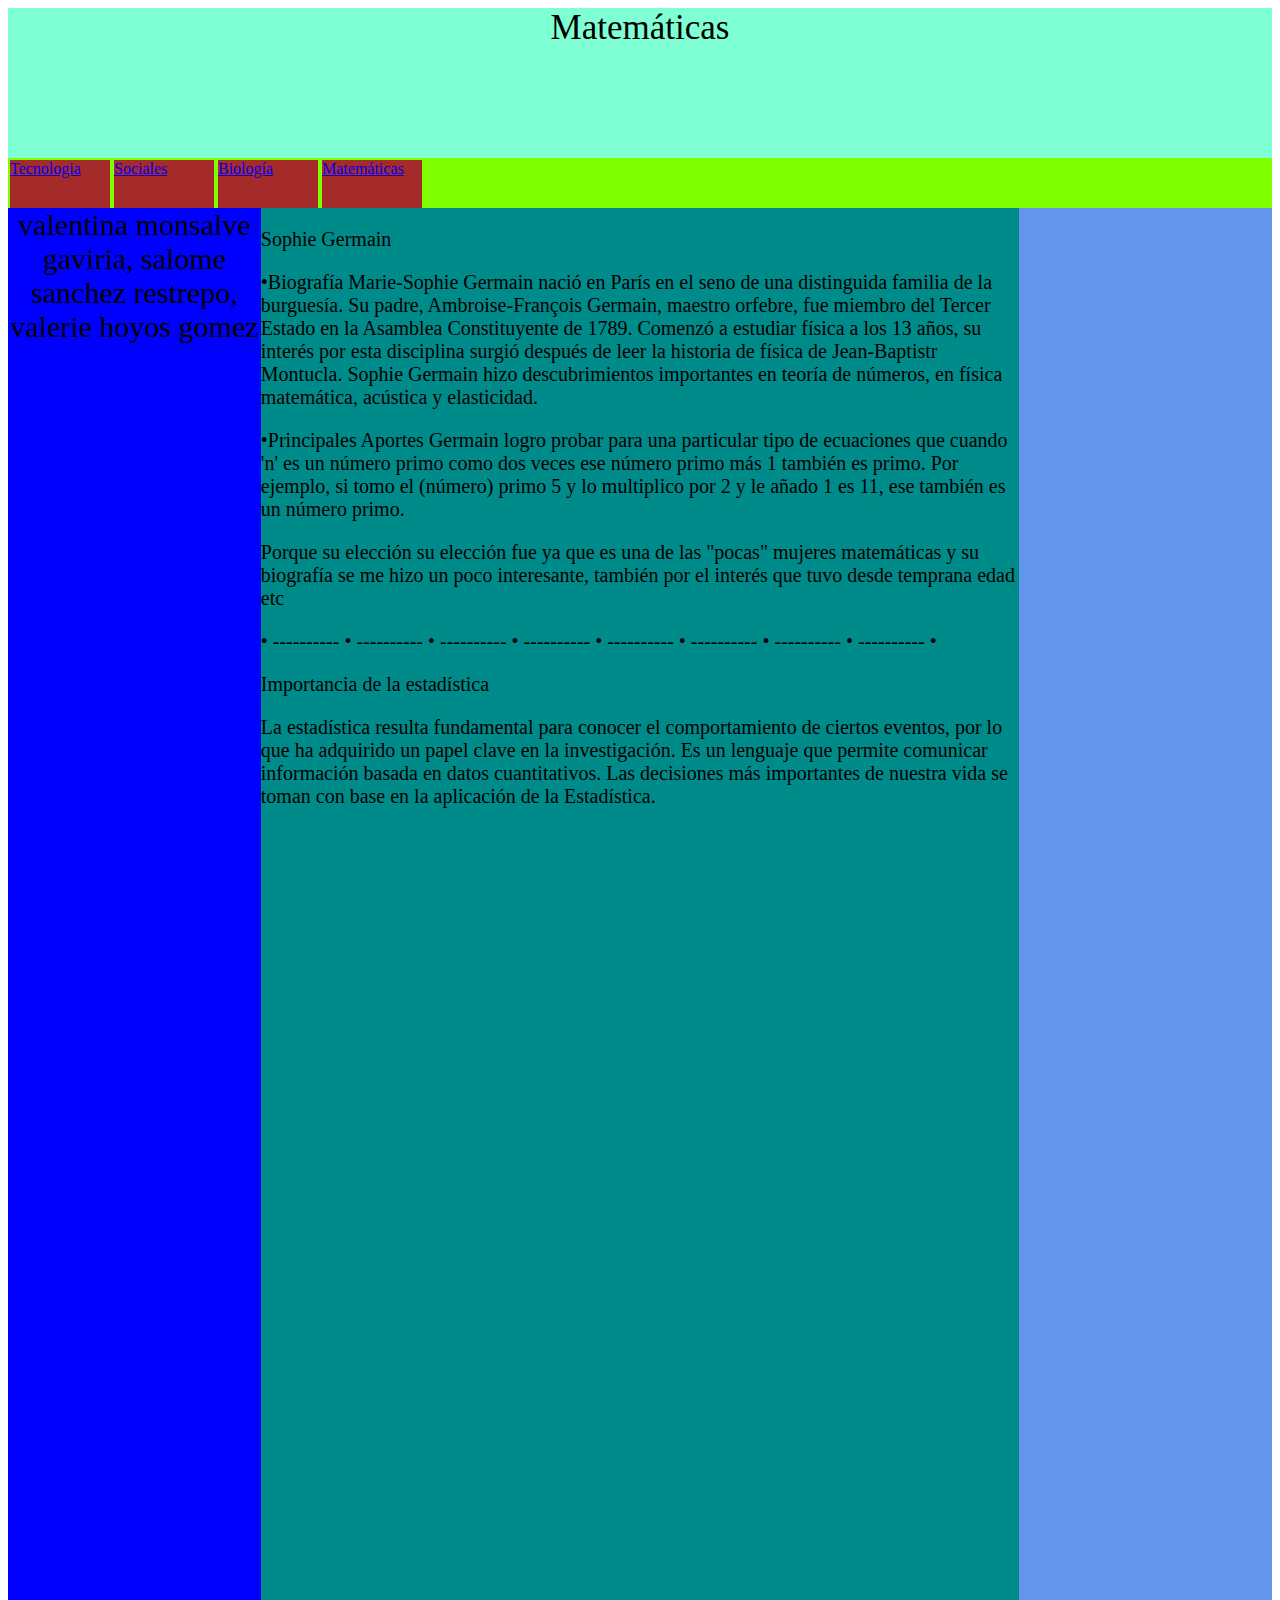
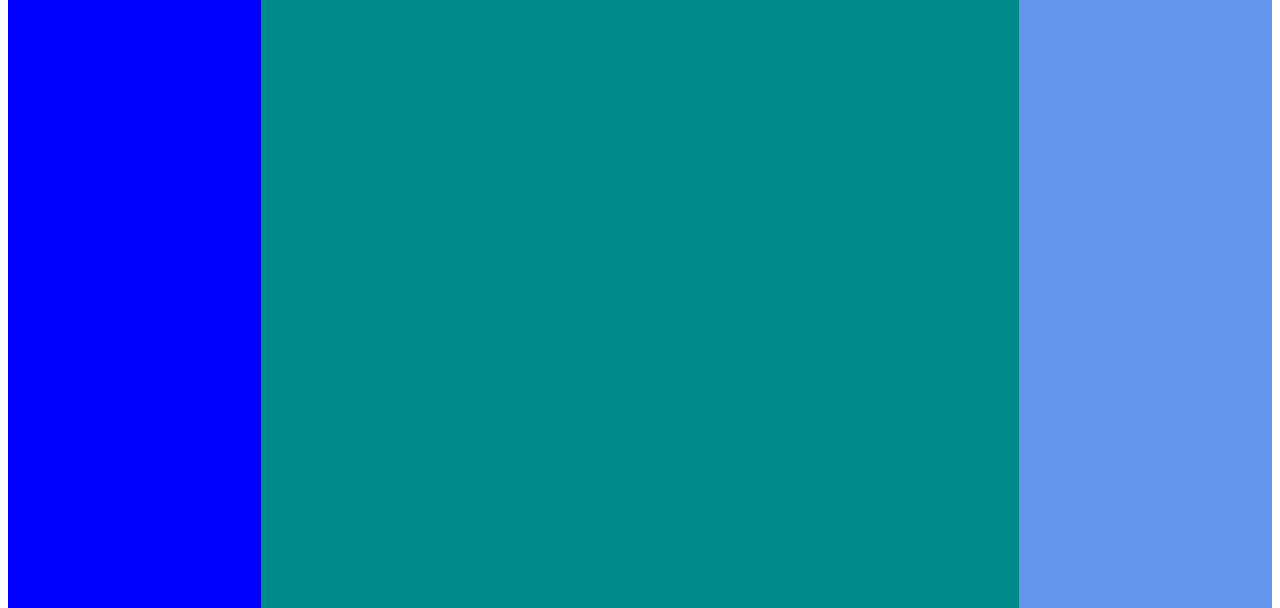
<file: Matematicas.html>
<!DOCTYPE html>
<html lang="en">
<head>
    <meta charset="UTF-8">
    <meta http-equiv="X-UA-Compatible" content="IE=edge">
    <meta name="viewport" content="width=device-width, initial-scale=1.0">
    <title>Document</title>
    <link rel="stylesheet" href="temas.css">
</head>
<body>
    <div class="contenedor">
<div class="encabezado">

    Matemáticas
</div>
       
<div class="menu">
    <div class="tecnologia">

        <a href="index.html">Tecnologia</a>
     </div>   
<div class="sociales">
<a href="Sociales.html">Sociales</a>

</div>
<div class="biologia"><a href="Biologia.html">Biología</a></div>
<div class="matematicas">
    <a href="Matematicas.html">Matemáticas</a>

</div>

</div>
<div class="contenedor2">
    <div class="izquierda">
        valentina monsalve gaviria,
          salome sanchez restrepo,
         valerie hoyos gomez
    </div>
<div class="centro">
<p>
    Sophie Germain
</p>
•Biografía Marie-Sophie Germain nació en París en el seno de una distinguida familia de la burguesía. Su padre, Ambroise-François Germain, maestro orfebre, fue miembro del Tercer Estado en la Asamblea Constituyente de 1789.

Comenzó a estudiar física a los 13 años, su interés por esta disciplina surgió después de leer la historia de física de Jean-Baptistr Montucla.

Sophie Germain hizo descubrimientos importantes en teoría de números, en física matemática, acústica y elasticidad.

 
<p>
•Principales Aportes Germain logro probar para una particular tipo de ecuaciones que cuando 'n' es un número primo como dos veces ese número primo más 1 también es primo.

Por ejemplo, si tomo el (número) primo 5 y lo multiplico por 2 y le añado 1 es 11, ese también es un número primo. 
</p>
 
<p>
Porque su elección  su elección fue ya que es una de las "pocas" mujeres matemáticas y su biografía se me hizo un poco interesante, también por el interés que tuvo desde temprana edad etc
</p>
 

    • ---------- •  ---------- •  ---------- •  ---------- •  ---------- •  ---------- •  ---------- •  ---------- •
    <p>
Importancia de la estadística  
</p>
La estadística resulta fundamental para conocer el comportamiento de ciertos eventos, por lo que ha adquirido un papel clave en la investigación. Es un lenguaje que permite comunicar información basada en datos cuantitativos.
Las decisiones más importantes de nuestra vida se toman con base en la aplicación de la Estadística.
 
</div>
<div class="derecha"></div>
</div>

    </div>
</body>
</html>
</file>
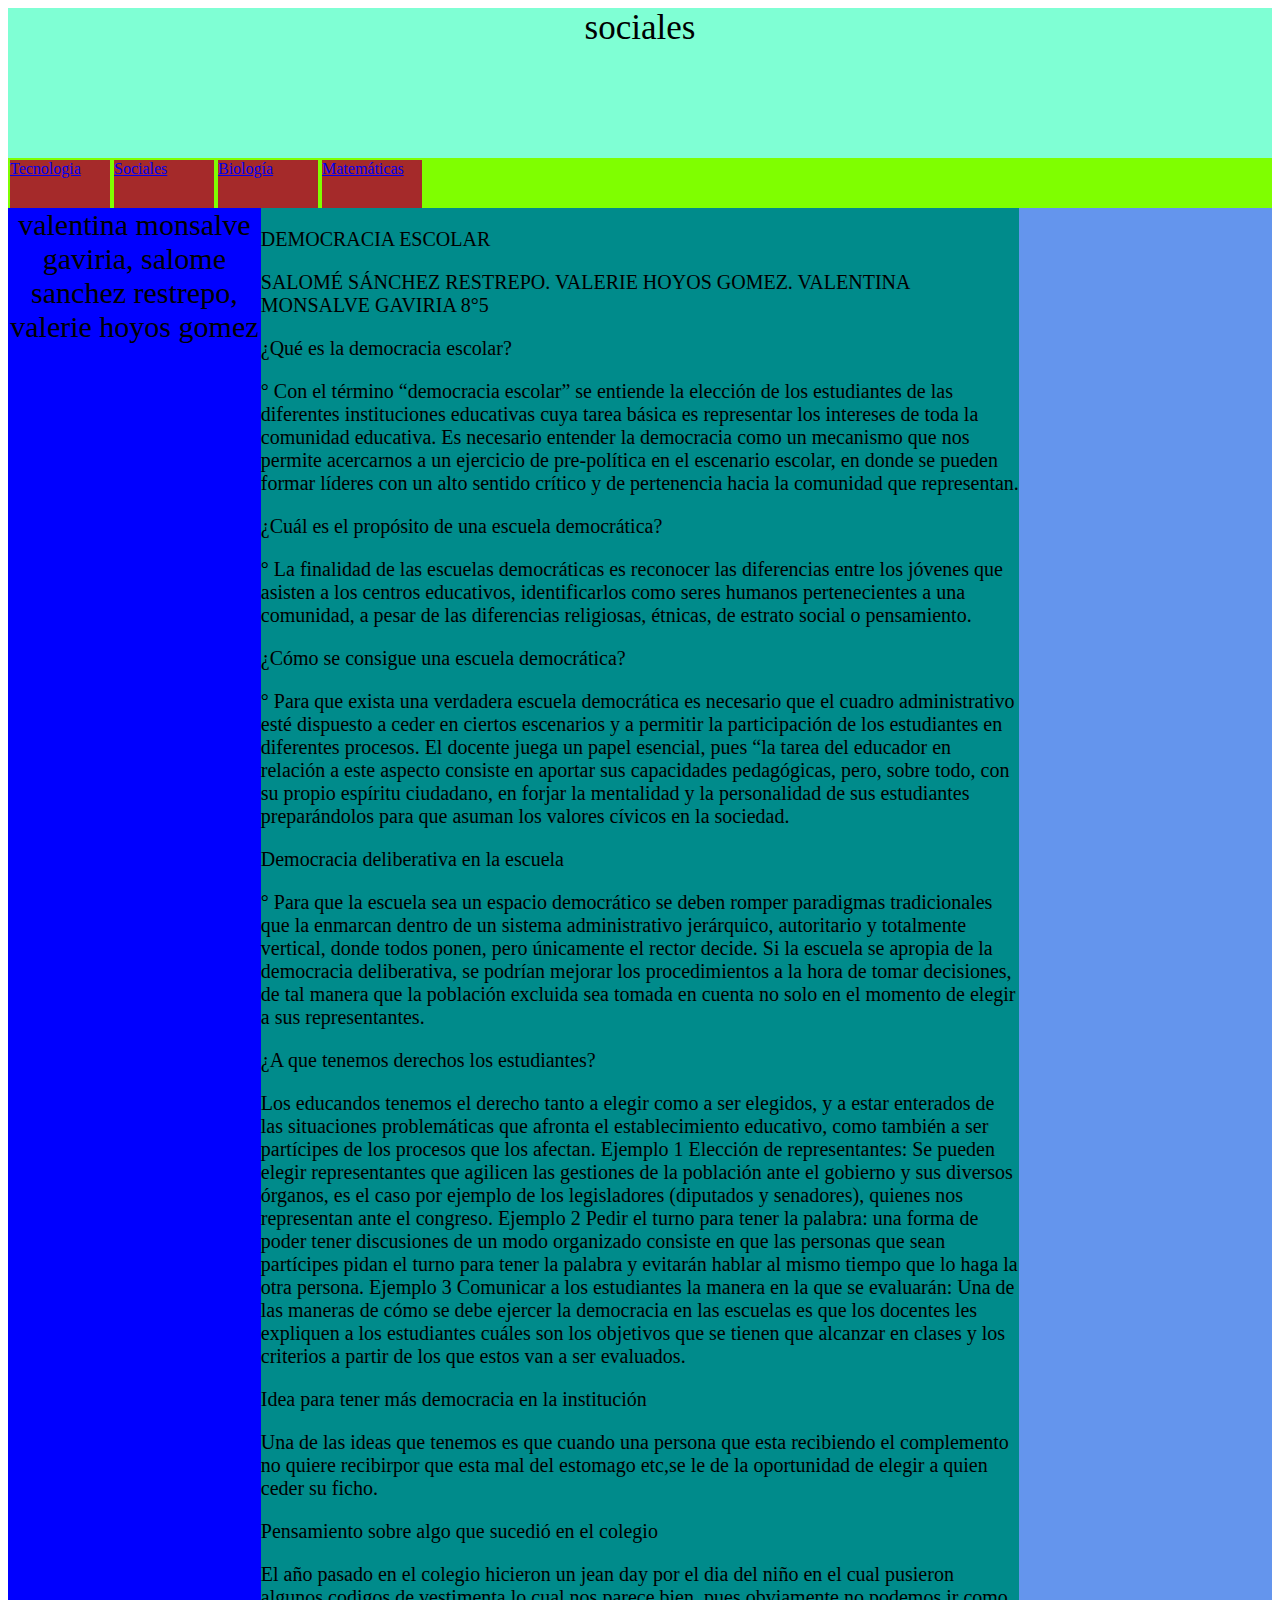
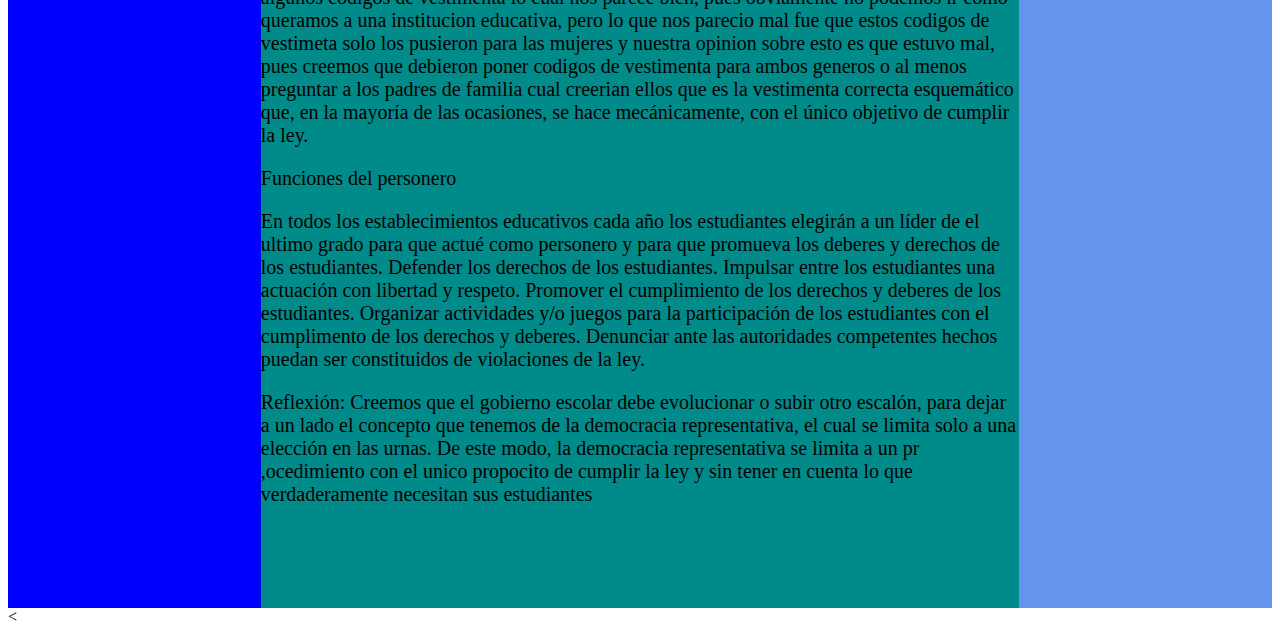
<file: Sociales.html>
<!DOCTYPE html>
<html lang="en">
<head>
    <meta charset="UTF-8">
    <meta http-equiv="X-UA-Compatible" content="IE=edge">
    <meta name="viewport" content="width=device-width, initial-scale=1.0">
    <title>Document</title>
    <link rel="stylesheet" href="temas.css">
</head>
<body>
    <div class="contenedor">
<div class="encabezado">

    sociales
</div>
       
<div class="menu">
    <div class="tecnologia">

        <a href="index.html">Tecnologia</a>
     </div>   
<div class="sociales">
<a href="Sociales.html">Sociales</a>

</div>
<div class="biologia"><a href="Biologia.html">Biología</a></div>
<div class="matematicas">
    <a href="Matematicas.html">Matemáticas</a>

</div>

</div>
<div class="contenedor2">
    <div class="izquierda">
        valentina monsalve gaviria,
          salome sanchez restrepo,
         valerie hoyos gomez
    </div>
<div class="centro">
    <P>
    DEMOCRACIA ESCOLAR
</p>

SALOMÉ SÁNCHEZ RESTREPO.
VALERIE HOYOS GOMEZ.
VALENTINA MONSALVE GAVIRIA
8°5
 
 
 
 
 
<p> 
¿Qué es la democracia escolar?
</p>
 
° Con el término “democracia escolar” se entiende la elección de los estudiantes de las diferentes instituciones educativas cuya tarea básica es representar los intereses de toda la comunidad educativa. Es necesario entender la democracia como un mecanismo que nos permite acercarnos a un ejercicio de pre-política en el escenario escolar, en donde se pueden formar líderes con un alto sentido crítico y de pertenencia hacia la comunidad que representan.
<p> 
¿Cuál es el propósito de una escuela democrática?
</p>
° La finalidad de las escuelas democráticas es reconocer las diferencias entre los jóvenes que asisten a los centros educativos, identificarlos como seres humanos pertenecientes a una comunidad, a pesar de las diferencias religiosas, étnicas, de estrato social o pensamiento.
         
<p> 
¿Cómo se consigue una escuela democrática?
</p>
° Para que exista una verdadera escuela democrática es necesario que el cuadro administrativo esté dispuesto a ceder en ciertos escenarios y a permitir la participación de los estudiantes en diferentes procesos.   El docente juega un papel esencial, pues “la tarea del educador en relación a este aspecto consiste en aportar sus capacidades pedagógicas, pero, sobre todo, con su propio espíritu ciudadano, en forjar la mentalidad y la personalidad de sus estudiantes preparándolos para que asuman los valores cívicos en la sociedad.
<p> 
                  Democracia deliberativa en la escuela
                </p>
° Para que la escuela sea un espacio democrático se deben romper paradigmas tradicionales que la enmarcan dentro de un sistema administrativo jerárquico, autoritario y totalmente vertical, donde todos ponen, pero únicamente el rector decide. Si la escuela se apropia de la democracia deliberativa, se podrían mejorar los procedimientos a la hora de tomar decisiones, de tal manera que la población excluida sea tomada en cuenta no solo en el momento de elegir a sus representantes.
 
 
<p> 
       ¿A que tenemos derechos los estudiantes?
    </p>
Los educandos tenemos el derecho tanto a elegir como a ser elegidos, y a estar enterados de las situaciones problemáticas que afronta el establecimiento educativo, como también a ser partícipes de los procesos que los afectan.
 
Ejemplo 1
Elección de representantes: Se pueden elegir representantes que agilicen las gestiones de la población ante el gobierno y sus diversos órganos, es el caso por ejemplo de los legisladores (diputados y senadores), quienes nos representan ante el congreso.
Ejemplo 2
Pedir el turno para tener la palabra: una forma de poder tener discusiones de un modo organizado consiste en que las personas que sean partícipes pidan el turno para tener la palabra y evitarán hablar al mismo tiempo que lo haga la otra persona.
Ejemplo 3
Comunicar a los estudiantes la manera en la que se evaluarán: Una de las maneras de cómo se debe ejercer la democracia en las escuelas es que los docentes les expliquen a los estudiantes cuáles son los objetivos que se tienen que alcanzar en clases y los criterios a partir de los que estos van a ser evaluados.
<p> 
Idea para tener más democracia en la institución
</p>
Una de las ideas que tenemos es que cuando una persona que esta recibiendo el complemento no quiere recibirpor que esta mal del estomago etc,se le de la oportunidad de elegir a quien ceder su ficho.
<p>
Pensamiento sobre algo que sucedió en el colegio
</p>
El año pasado en el colegio hicieron un jean day por el dia del niño en el cual pusieron algunos codigos de vestimenta lo cual nos parece bien, pues obviamente no podemos ir como queramos a una institucion educativa, pero lo que nos parecio mal fue que estos codigos de vestimeta solo los pusieron para las mujeres y nuestra opinion sobre esto es que estuvo mal, pues creemos que debieron poner codigos de vestimenta para ambos generos o al menos preguntar a los padres de familia cual creerian ellos que es la vestimenta correcta   esquemático que, en la mayoría de las ocasiones, se hace mecánicamente, con el único objetivo de cumplir la ley.
 
 
<p>
          Funciones del personero
        </p>  
En todos los establecimientos educativos cada año los estudiantes elegirán a un líder de el ultimo grado para que actué como personero y para que promueva los deberes y derechos de los estudiantes.
Defender los derechos de los estudiantes.
Impulsar entre los estudiantes una actuación con libertad y respeto.
Promover el cumplimiento de los derechos y deberes de los estudiantes.
Organizar actividades y/o juegos para la participación de los estudiantes con el cumplimento de los derechos y deberes.
Denunciar ante las autoridades competentes hechos puedan ser constituidos de violaciones de la ley.
<p>
Reflexión:  Creemos que el gobierno escolar debe evolucionar o subir otro escalón, para dejar a un lado el concepto que tenemos de la democracia representativa, el cual se limita solo a una elección en las urnas. De este modo, la democracia representativa se limita a un pr   ,ocedimiento con el unico propocito de cumplir la ley y sin tener en cuenta lo que verdaderamente necesitan sus estudiantes
</p>
</div>
<div class="derecha"></div>
</div>

    <
</body>
</html>
</file>
<file: temas.css>
.contenedor{
    width: 100%;
    height: 1200px;
    background-color: aqua;
}
.encabezado{
    width: 100%;
    height: 150px;
    background-color: aquamarine;
    text-align: center;
    font-size: 35px;
}
.menu{
    width: 100%;
    height: 50px;
    background-color: chartreuse;
    display: flex;
}
.contenedor2{
    width: 100%;
    height: 2000px;
    background-color: cornflowerblue;
    display: flex;
}
.izquierda{
    width: 20%;
    height: 2000px;
    background-color: blue;
    color: black;
    text-align: center;
    font-size: 30px;
}
.centro{
    width: 60%;
    height: 2000px;
    background-color: darkcyan;
    font-size: 20px;
}
.dercha{
    width: 20%;
    height: 2000px;
    background-color: darkgoldenrod;
}
.sociales{
height: 48px;
width: 100px;
background-color: brown;
margin: 2px;
}
.matematicas{
    height: 48px;
    width: 100px;
    background-color: brown;
margin: 2px;
}
.biologia{

    height: 48px;
width: 100px;
background-color: brown;
margin: 2px;
}
.tecnologia{
    height: 48px;
    width: 100px;
    background-color: brown;
    margin: 2px;

}
</file>
